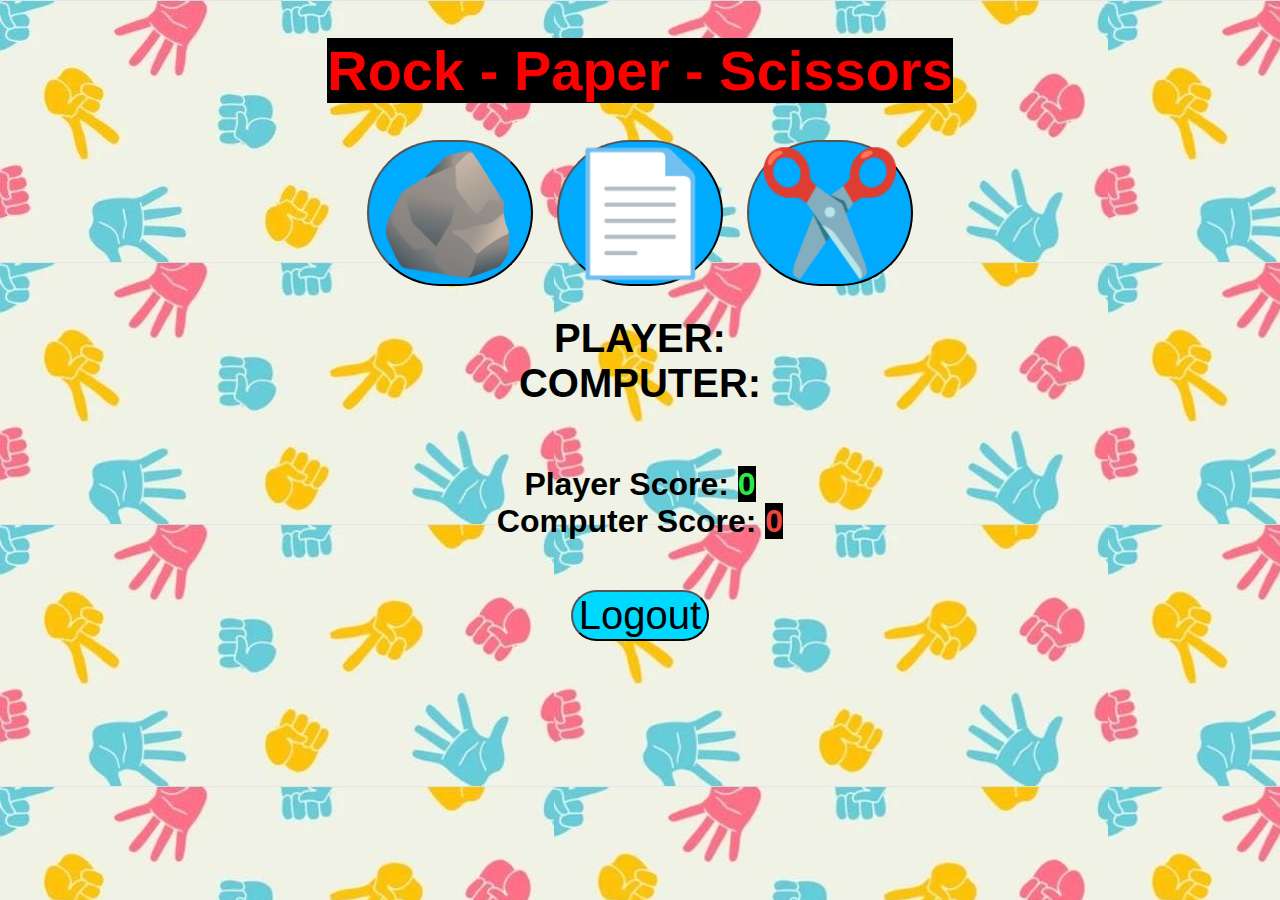
<file: index.html>
<!DOCTYPE html>
<html lang="en">
<head>
    <meta charset="UTF-8">
    <meta name="viewport" content="width=device-width, initial-scale=1.0">
    <title>Document</title>
    <link rel="stylesheet" href="styles.css">
</head>
<body>

    <h1>Rock - Paper - Scissors</h1>
    
    <div class="choices">
        <button onclick="playGame('rock')">🪨</button>
        <button onclick="playGame('paper')">📄</button>
        <button onclick="playGame('scissors')">✂️</button>
    </div>

    <div id="playerDisplay">PLAYER: </div>
    <div id="computerDisplay">COMPUTER: </div>
    <div id="resultDisplay"></div>

    <div class="scoreDisplay">Player Score: 
        <span id="playerScoreDisplay">0</span>
    </div>

    <div class="scoreDisplay">Computer Score: 
        <span id="computerScoreDisplay">0</span>
    </div>

    <div class="logout">
        <button id="logoutButton">Logout</button>
    </div>

    

    <script src="index.js"></script>
</body>
</html>
</file>
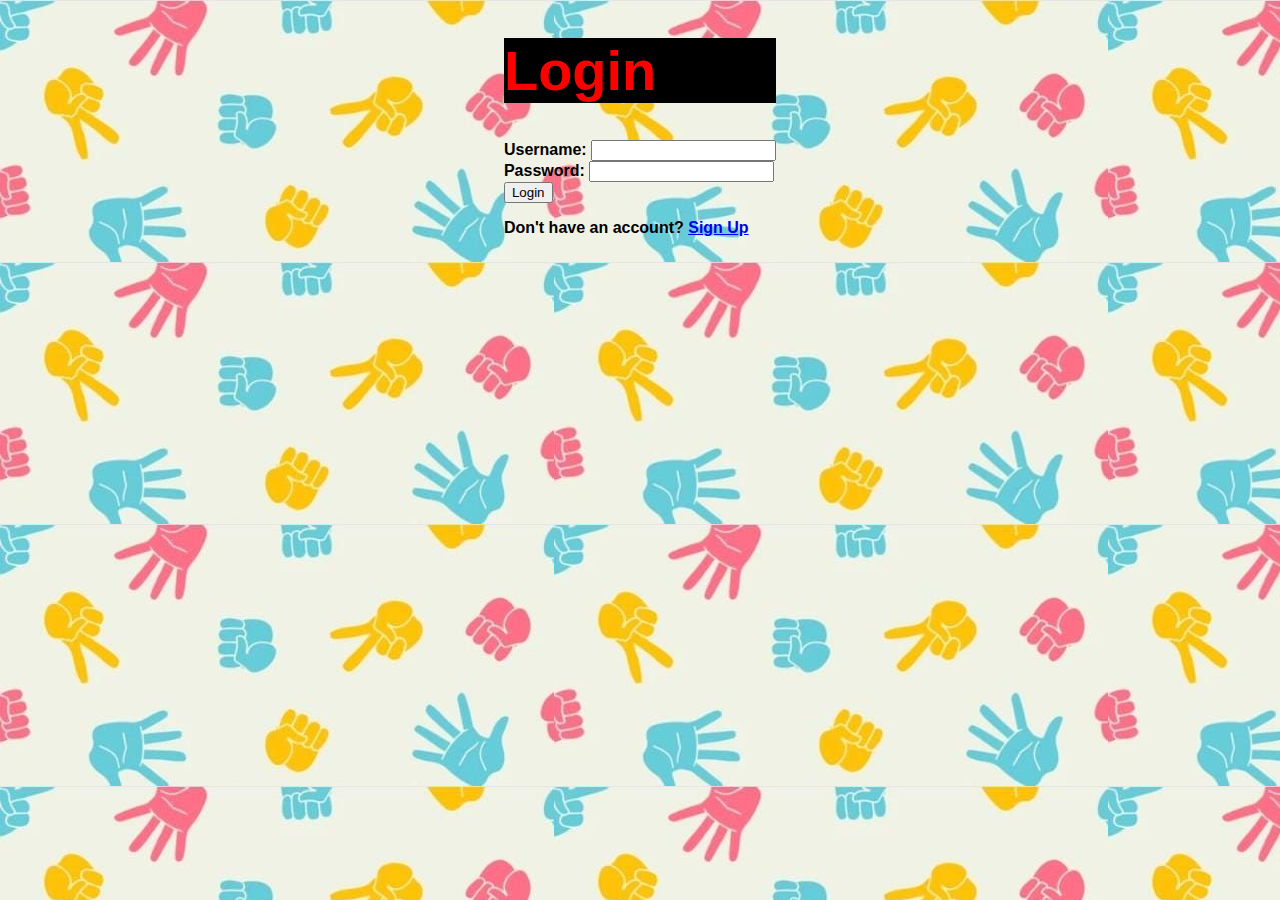
<file: login.html>
<!DOCTYPE html>
<html lang="en">
<head>
    <meta charset="UTF-8">
    <meta name="viewport" content="width=device-width, initial-scale=1.0">
    <title>Login</title>
    <link rel="stylesheet" href="styles.css">
</head>
<body>

    <div class="container">
        <div class="form-container">
            <h1>Login</h1>
            
            <form id="loginForm" method="POST">
                <label for="username">Username:</label>
                <input type="text" id="username" name="username" required>
                <br>
                <label for="password">Password:</label>
                <input type="password" id="password" name="password" required>
                <br>
                <button type="submit">Login</button>
            </form>

            <p>Don't have an account? <a href="signup.html">Sign Up</a></p>

        </div>
    </div>

    <script src="index.js"></script>
</body>
</html>
</file>
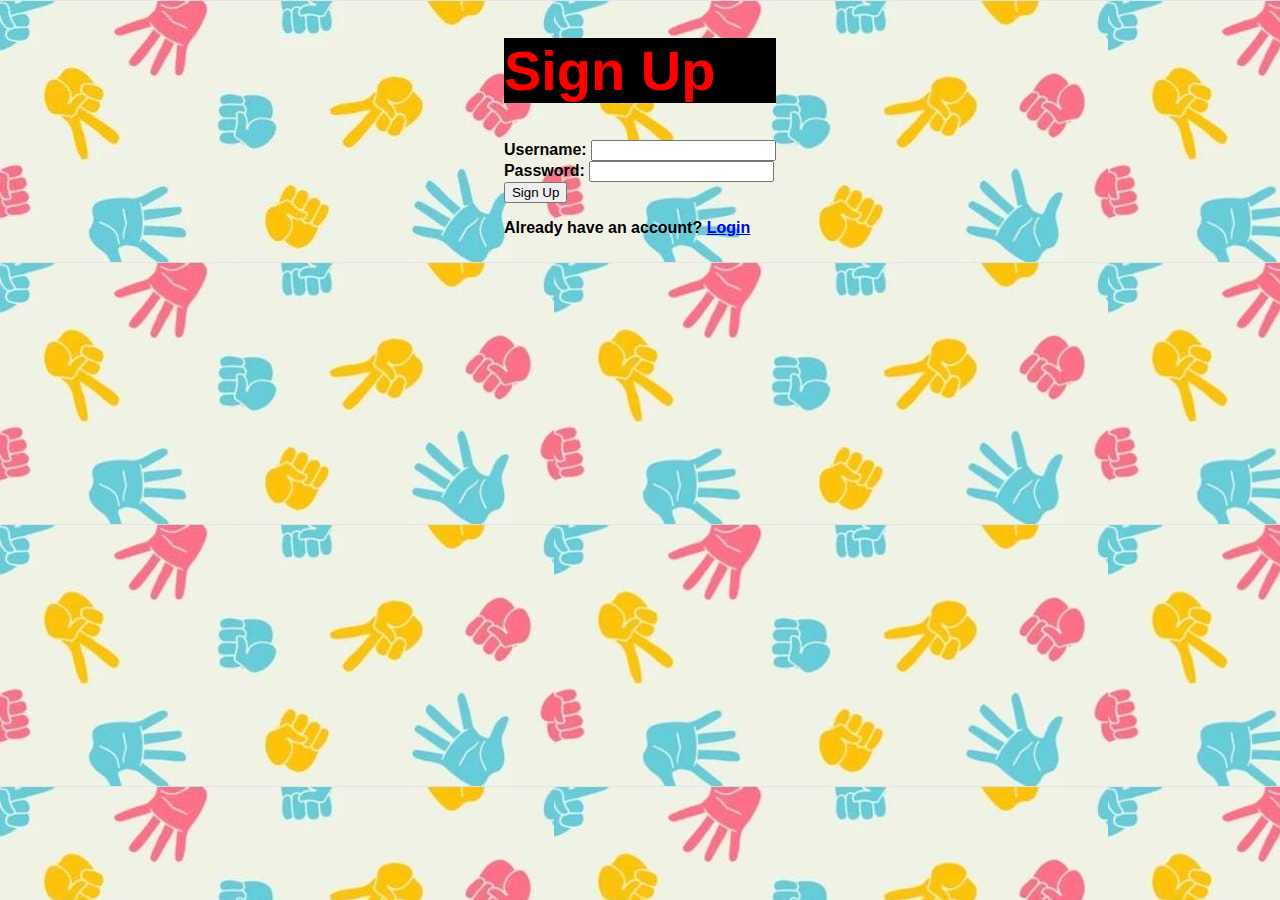
<file: signup.html>
<!DOCTYPE html>
<html lang="en">
<head>
    <meta charset="UTF-8">
    <meta name="viewport" content="width=device-width, initial-scale=1.0">
    <title>Sign Up</title>
    <link rel="stylesheet" href="styles.css">
</head>
<body>

    <div class="container">
        <div class="form-container">
            <h1>Sign Up</h1>
            
            <form id="signupForm" method="POST">
                <label for="username">Username:</label>
                <input type="text" id="username" name="username" required>
                <br>
                <label for="password">Password:</label>
                <input type="password" id="password" name="password" required>
                <br>
                <button type="submit">Sign Up</button>
            </form>

            <p>Already have an account? <a href="login.html">Login</a></p>
        </div>
    </div>

    <script src="index.js"></script>
</body>
</html>
</file>
<file: styles.css>
body{
    font-family: Arial, sans-serif;
    font-weight: bold;
    margin: 0;
    display: flex;
    flex-direction: column;
    align-items: center;
    background-image: url("back.jpeg");
}
h1{
    font-size: 3.5rem;
    color: red;
    background-color: black;
}
.choices{
    margin-bottom: 30px;
}
.choices button{
    font-size: 7.5rem;
    min-width: 160px;
    margin: 0 10px;
    border-radius: 250px;
    background-color: hsl(200, 100%, 50%);
    cursor: pointer;
    
}
.choices button:hover{
    background-color: hsl(200, 100%, 70%);
}
#playerDisplay, #computerDisplay{
    font-size: 2.5rem;
}
#resultDisplay{
    font-size: 5rem;
    margin: 30px 0;
}
.scoreDisplay{
    font-size: 2rem;
}
.greenText, #playerScoreDisplay{
    color: hsl(130, 84%, 54%);
    background-color: black;
}
.redText, #computerScoreDisplay{
    color: hsl(0, 84%, 60%);
    background-color: black;
}
.logout{
    margin-top: 50px;
}
.logout button{
    font-size: 2.5rem;
    min-width: 50px;
    margin: 0 5px;
    border-radius: 50px;
    background-color: hsl(189, 100%, 50%);
    cursor: pointer;
}
</file>
